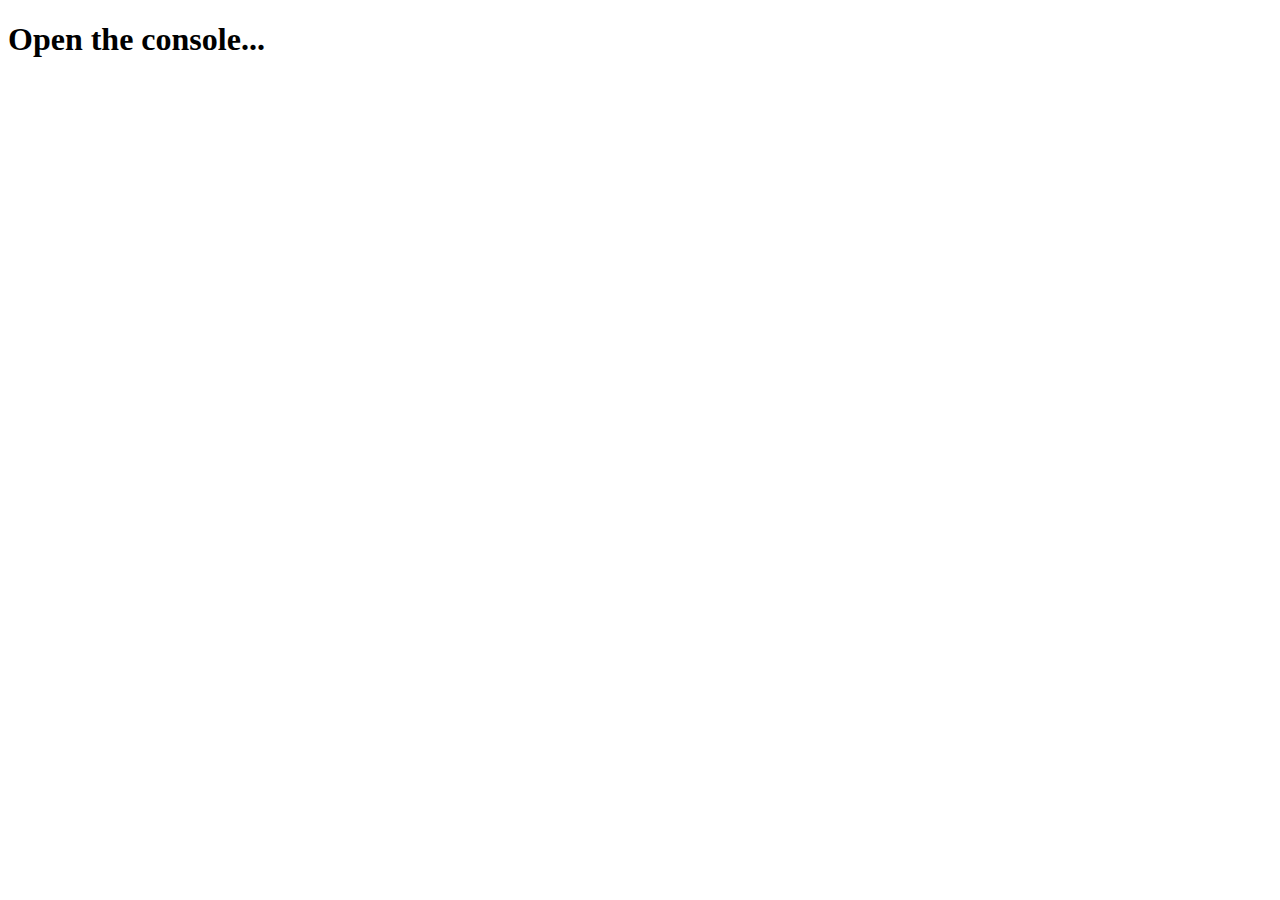
<file: codingChallenges/week2/javascript/index.html>
<!DOCTYPE html>
<html lang="en">
  <head>
    <meta charset="UTF-8" />
    <meta http-equiv="X-UA-Compatible" content="IE=edge" />
    <meta name="viewport" content="width=device-width, initial-scale=1.0" />
    <title>Document</title>
  </head>
  <body>
    <h1>Open the console...</h1>
  </body>
  <script src="index.js"></script>
</html>
</file>
